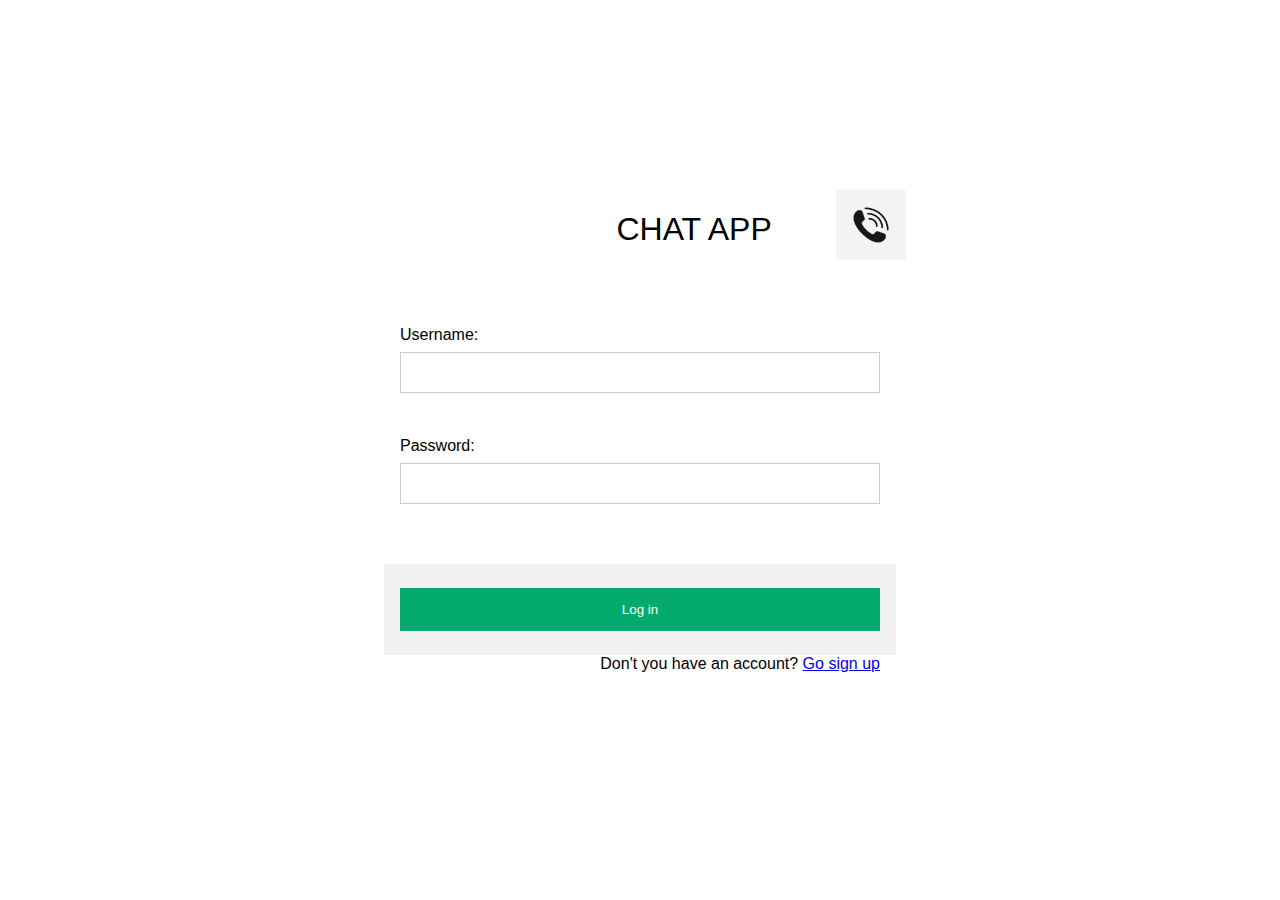
<file: producing-web-service/src/main/resources/static/index.html>
<!DOCTYPE html>
<html>
<head>
  <meta charset="utf-8">
  <title>CHAT APP</title>
  <script src="login2.js"></script>
  <style>
    .center {
      margin: auto;
      width: 60%;
      padding: 40px;
    }
    h1.header {
      font-family: Arial, Helvetica, sans-serif;
      color:initial;
      margin-left: 130px;
      font-weight: normal;
    }
    body {font-family: Arial, Helvetica, sans-serif;width: 40%;margin: 0 auto;padding-top: 150px}
    form {border: 3px solid #f1f1f1;}

    input[type=text], input[type=password] {
      width: 100%;
      padding: 12px 20px;
      margin: 8px 0;
      display: inline-block;
      border: 1px solid #ccc;
      box-sizing: border-box;
    }

    button {
      background-color: #04AA6D;
      color: white;
      padding: 14px 20px;
      margin: 8px 0;
      border: none;
      cursor: pointer;
      width: 100%;
    }

    button:hover {
      opacity: 0.8;
    }

    .cancelbtn {
      width: auto;
      padding: 10px 18px;
      background-color: #f44336;
    }

    .imgcontainer {
      text-align: center;
      margin: 24px 0 12px 0;
    }

    img.avatar {
      width: 40%;
      border-radius: 50%;
    }

    .container {
      padding: 16px;
    }

    span.psw {
      float: right;
      padding-top: 16px;
    }

    /* Change styles for span and cancel button on extra small screens */
    @media screen and (max-width: 300px) {
      span.psw {
        display: block;
        float: none;
      }
      .cancelbtn {
        width: 100%;
      }
    }
  </style>
</head>
<body>
<div class="center">
  <img src="chatAppIcon.webp" style="width: 70px;height: 70px;position: absolute;margin-left: 350px" alt="chat app icon">
  <h1 class="header">CHAT APP</h1>
</div>
<div class="container">
  <label for="username">Username:</label><br>
  <input type="text" id="username" name="username"><br><br><br>
  <label for="password">Password:</label><br>
  <input type="password" id="password" name="password"><br><br><br>
</div>
<div class="container" style="background-color:#f1f1f1">
  <button type="submit" value="Login" onclick="validate()">Log in</button>
  <span class="psw">Don't you have an account? <a href="signup.html">Go sign up</a></span>
</div>
</body>
</html>
</file>
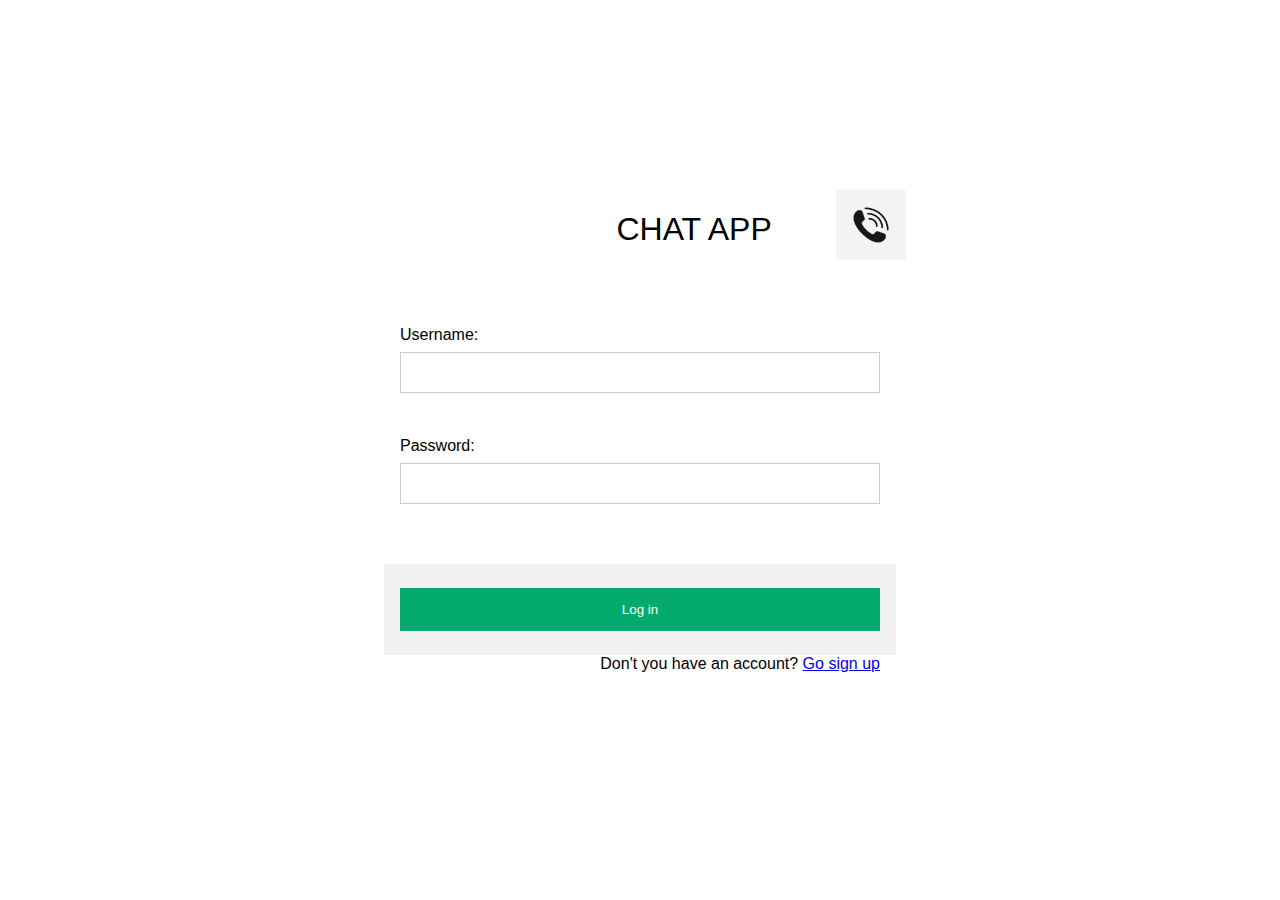
<file: producing-web-service/src/main/resources/static/login.html>
<!DOCTYPE html>
<html>
<head>
    <meta charset="utf-8">
    <title>CHAT APP</title>
    <script src="login2.js"></script>
    <style>
        .center {
            margin: auto;
            width: 60%;
            padding: 40px;
        }
        h1.header {
            font-family: Arial, Helvetica, sans-serif;
            color:initial;
            margin-left: 130px;
            font-weight: normal;
        }
        body {font-family: Arial, Helvetica, sans-serif;width: 40%;margin: 0 auto;padding-top: 150px}
        form {border: 3px solid #f1f1f1;}

        input[type=text], input[type=password] {
            width: 100%;
            padding: 12px 20px;
            margin: 8px 0;
            display: inline-block;
            border: 1px solid #ccc;
            box-sizing: border-box;
        }

        button {
            background-color: #04AA6D;
            color: white;
            padding: 14px 20px;
            margin: 8px 0;
            border: none;
            cursor: pointer;
            width: 100%;
        }

        button:hover {
            opacity: 0.8;
        }

        .cancelbtn {
            width: auto;
            padding: 10px 18px;
            background-color: #f44336;
        }

        .imgcontainer {
            text-align: center;
            margin: 24px 0 12px 0;
        }

        img.avatar {
            width: 40%;
            border-radius: 50%;
        }

        .container {
            padding: 16px;
        }

        span.psw {
            float: right;
            padding-top: 16px;
        }

        /* Change styles for span and cancel button on extra small screens */
        @media screen and (max-width: 300px) {
            span.psw {
                display: block;
                float: none;
            }
            .cancelbtn {
                width: 100%;
            }
        }
    </style>
</head>
<body>
<div class="center">
    <img src="chatAppIcon.webp" style="width: 70px;height: 70px;position: absolute;margin-left: 350px" alt="chat app icon">
    <h1 class="header">CHAT APP</h1>
</div>
<div class="container">
    <label for="username">Username:</label><br>
    <input type="text" id="username" name="username"><br><br><br>
    <label for="password">Password:</label><br>
    <input type="password" id="password" name="password"><br><br><br>
</div>
<div class="container" style="background-color:#f1f1f1">
    <button type="submit" value="Login" onclick="validate()">Log in</button>
    <span class="psw">Don't you have an account? <a href="signup.html">Go sign up</a></span>
</div>
</body>
</html>
</file>
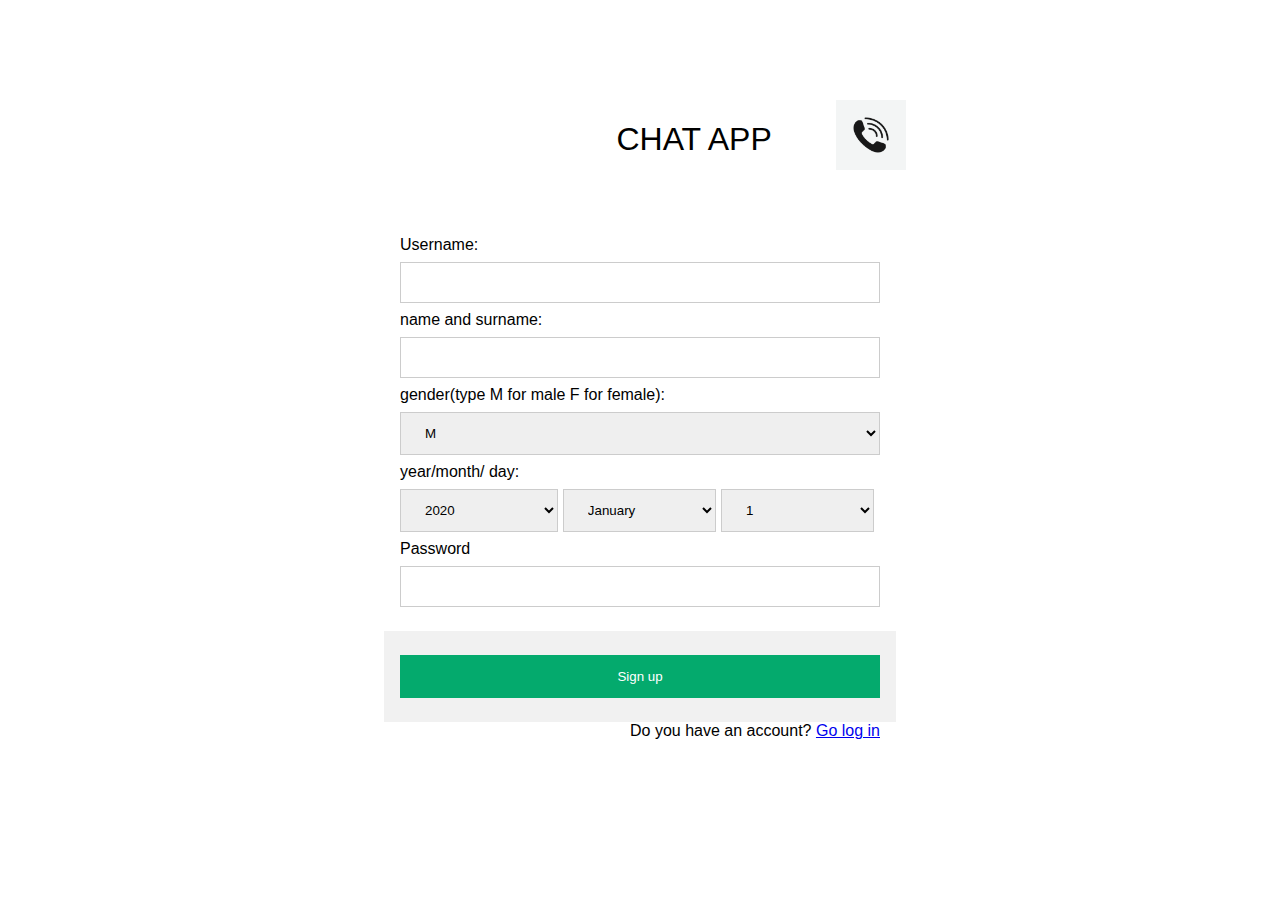
<file: producing-web-service/src/main/resources/static/signup.html>
<!DOCTYPE html>
<html lang="en">
<head>
    <meta charset="UTF-8">
    <title>SIGN UP</title>
    <style>
        .center {
            margin: auto;
            width: 60%;
            padding: 40px;
        }
        h1.header {
            font-family: Arial, Helvetica, sans-serif;
            color:initial;
            margin-left: 130px;
            font-weight: normal;
        }
        body {font-family: Arial, Helvetica, sans-serif;width: 40%;margin: 0 auto;padding-top: 60px}
        form {border: 3px solid #f1f1f1;}

        input[type=text], input[type=password] {
            width: 100%;
            padding: 12px 20px;
            margin: 8px 0;
            display: inline-block;
            border: 1px solid #ccc;
            box-sizing: border-box;
        }
        select {
            width: 100%;
            padding: 12px 20px;
            margin: 8px 0;
            display: inline-block;
            border: 1px solid #ccc;
            box-sizing: border-box;
        }
        button {
            background-color: #04AA6D;
            color: white;
            padding: 14px 20px;
            margin: 8px 0;
            border: none;
            cursor: pointer;
            width: 100%;
        }

        button:hover {
            opacity: 0.8;
        }

        .cancelbtn {
            width: auto;
            padding: 10px 18px;
            background-color: #f44336;
        }

        .imgcontainer {
            text-align: center;
            margin: 24px 0 12px 0;
        }

        img.avatar {
            width: 40%;
            border-radius: 50%;
        }

        .container {
            padding: 16px;
        }

        span.psw {
            float: right;
            padding-top: 16px;
        }

        /* Change styles for span and cancel button on extra small screens */
        @media screen and (max-width: 300px) {
            span.psw {
                display: block;
                float: none;
            }
            .cancelbtn {
                width: 100%;
            }
        }
    </style>
</head>
<body>
<div class="center">
    <img src="chatAppIcon.webp" style="width: 70px;height: 70px;position: absolute;margin-left: 350px" alt="chat app icon">
    <h1 class="header">CHAT APP</h1>
</div>
<div class="container">
<label for="username">Username:</label><br>
<input type="text" id="username" name="username"><br>
<label for="nAnds">name and surname:</label><br>
<input type="text" id="nAnds" name="nameAndSurname"><br>
<label for="gender">gender(type M for male F for female):</label><br>
    <select name="gender" id="gender">
        <option value="M">M</option><option value="F">F</option>
    </select><br>

    <label for="year">year/</label><label for="year">month/</label><label for="day"> day:</label><br>
    <select style="width: 33%" name="year" id="year">          <option value="2020">2020</option>
        <option value="2019">2019</option>
        <option value="2018">2018</option>
        <option value="2017">2017</option>
        <option value="2016">2016</option>
        <option value="2015">2015</option>
        <option value="2014">2014</option>
        <option value="2013">2013</option>
        <option value="2012">2012</option>
        <option value="2011">2011</option>
        <option value="2010">2010</option>
        <option value="2009">2009</option>
        <option value="2008">2008</option>
        <option value="2007">2007</option>
        <option value="2006">2006</option>
        <option value="2005">2005</option>
        <option value="2004">2004</option>
        <option value="2003">2003</option>
        <option value="2002">2002</option>
        <option value="2001">2001</option>
        <option value="2000">2000</option>
        <option value="1999">1999</option>
        <option value="1998">1998</option>
        <option value="1997">1997</option>
        <option value="1996">1996</option>
        <option value="1995">1995</option>
        <option value="1994">1994</option>
        <option value="1993">1993</option>
        <option value="1992">1992</option>
        <option value="1991">1991</option>
        <option value="1990">1990</option>
        <option value="1989">1989</option>
        <option value="1988">1988</option>
        <option value="1987">1987</option>
        <option value="1986">1986</option>
        <option value="1985">1985</option>
        <option value="1984">1984</option>
        <option value="1983">1983</option>
        <option value="1982">1982</option>
        <option value="1981">1981</option>
        <option value="1980">1980</option>
        <option value="1979">1979</option>
        <option value="1978">1978</option>
        <option value="1977">1977</option>
        <option value="1976">1976</option>
        <option value="1975">1975</option>
        <option value="1974">1974</option>
        <option value="1973">1973</option>
        <option value="1972">1972</option>
        <option value="1971">1971</option>
        <option value="1970">1970</option>
        <option value="1969">1969</option>
        <option value="1968">1968</option>
        <option value="1967">1967</option>
        <option value="1966">1966</option>
        <option value="1965">1965</option>
        <option value="1964">1964</option>
        <option value="1963">1963</option>
        <option value="1962">1962</option>
        <option value="1961">1961</option>
        <option value="1960">1960</option>
        <option value="1959">1959</option>
        <option value="1958">1958</option>
        <option value="1957">1957</option>
        <option value="1956">1956</option>
        <option value="1955">1955</option>
        <option value="1954">1954</option>
        <option value="1953">1953</option>
        <option value="1952">1952</option>
        <option value="1951">1951</option>
        <option value="1950">1950</option></select>
    <select style="width: 32%" name="month" id="month"><option value="01">January</option><option value="02">February</option><option value="03">March</option><option value="04">April</option><option value="05">May</option><option value="06">June</option><option value="07">July</option><option value="08">August</option><option value="09">September</option><option value="10">October</option><option value="11">November</option><option value="12">December</option></select>
    <select style="width: 32%" name="day" id="day"> <option value="01">1</option><option value="02">2</option><option value="03">3</option><option value="04">4</option><option value="05">5</option><option value="06">6</option><option value="07">7</option><option value="08">8</option><option value="09">9</option><option value="10">10</option><option value="11">11</option><option value="12">12</option><option value="13">13</option><option value="14">14</option><option value="15">15</option><option value="16">16</option><option value="17">17</option><option value="18">18</option><option value="19">19</option><option value="20">20</option><option value="21">21</option><option value="22">22</option><option value="23">23</option><option value="24">24</option><option value="25">25</option><option value="26">26</option><option value="27">27</option><option value="28">28</option><option value="29">29</option><option value="30">30</option><option value="31">31</option></select>
<label for="password">Password</label><br>
<input type="password" id="password" name="password"><br>
</div>
<div class="container" style="background-color:#f1f1f1">
    <button type="submit" value="Sign Up" onclick="addUser()">Sign up</button>
    <span class="psw">Do you have an account? <a href="login.html">Go log in</a></span>
</div>
<script>
    if(localStorage.length != 0){
        alert("already logged in")
        window.location.assign("http://localhost:8080/dashboard.html")
    }
    function addUser() {
        let username = document.getElementById("username").value;
        let nameAndSurname = document.getElementById("nAnds").value;
        let password = document.getElementById("password").value;
        let available = "offline";
        let role = "regular";
        var genderSelect = document.getElementById('gender');
        var gender = String(genderSelect.options[genderSelect.selectedIndex].value);
        console.log(gender)
        var yearSelect = document.getElementById('year');
        var year = yearSelect.options[yearSelect.selectedIndex].value;
        console.log(year)
        var monthSelect = document.getElementById('month');
        var month = monthSelect.options[monthSelect.selectedIndex].value;
        var daySelect = document.getElementById('day');
        var day = daySelect.options[daySelect.selectedIndex].value;
        let bdate = String(year) + "-" + String(month) + "-" +String(day);
        console.log(bdate);
        var xmlhttp = new XMLHttpRequest();
        try {
            xmlhttp.open("POST", "http://localhost:8080/ws", true);
        }catch (error){
            alert(error);
        }
        let str = '<soapenv:Envelope xmlns:soapenv="http://schemas.xmlsoap.org/soap/envelope/" xmlns:gs="http://spring.io/guides/gs-producing-web-service"> '+
            '<soapenv:Header> '+
            '<wsse:Security '+
            'xmlns:wsse="http://docs.oasis-open.org/wss/2004/01/oasis-200401-wss-wssecurity-secext-1.0.xsd" '+
            'mustUnderstand="1"> '+
            '<wsse:UsernameToken> '+
            '<wsse:Username>addDeneme2</wsse:Username> '+
            '<wsse:Password>addDeneme2</wsse:Password> '+
            '</wsse:UsernameToken> '+
            '</wsse:Security> '+
            '</soapenv:Header> '+
            '<soapenv:Body> '+
            '<gs:addUserRequest> '+
            '<gs:user> '+
            '<gs:uid>0</gs:uid> '+
            '<gs:username>'+username+'</gs:username> '+
            '<gs:NameandSurname>'+nameAndSurname+'</gs:NameandSurname> '+
            '<gs:password>'+password+'</gs:password> '+
            '<gs:role>regular</gs:role> '+
            '<gs:birthdate>'+bdate+'</gs:birthdate> '+
            '<gs:gender>'+gender+'</gs:gender> '+
            '<gs:available>offline</gs:available> '+
            '</gs:user> '+
            '</gs:addUserRequest> '+
            '</soapenv:Body> '+
            '</soapenv:Envelope> ';
        var xmlDoc;
        xmlhttp.onreadystatechange = function () {
            if (xmlhttp.readyState == 4 && xmlhttp.status == 200) {
                try {
                    xmlDoc = xmlhttp.responseXML;
                    let statusObject = xmlDoc.getElementsByTagName("ns2:status")[0];
                    let status = statusObject.childNodes[0].nodeValue;
                    alert(status);
                    window.location.assign('http://localhost:8080/index.html')

                }catch (error){
                    console.log(error);
                }
            }
        }
        try {
            xmlhttp.setRequestHeader('Content-Type', 'text/xml');
        }catch (error){
            alert(error);
        }
        try{
            xmlhttp.send(str);
        }catch(error){
            alert(error)
        }
    }
</script>
</body>
</html>
</file>
